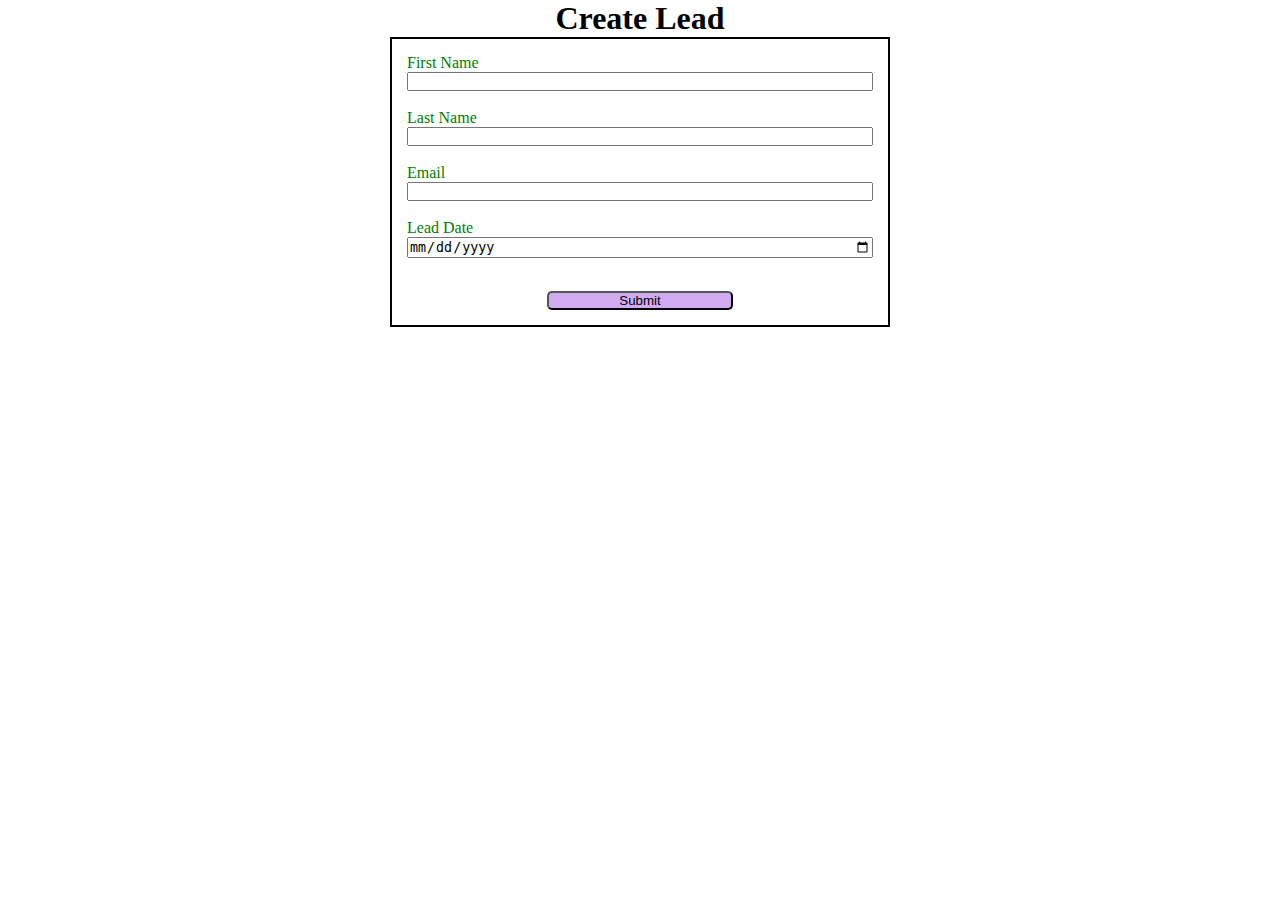
<file: index.html>
<!DOCTYPE html>
<html lang="en">
    <head>
        <meta charset="UTF-8">
        <meta name="viewport" content="width=device-width, initial-scale=1.0">
        <title>Web To Lead Form</title>
        <link rel="stylesheet" href="style.css">
        <script src="script.js"></script>
        <script src="https://www.google.com/recaptcha/api.js"></script>
    </head>
    <body>
        <h1>Create Lead</h1>
        <form action="https://webto.salesforce.com/servlet/servlet.WebToLead?encoding=UTF-8&orgId=00DWU000009yMbZ" method="POST" onsubmit="beforesubmit(event)">

            <input type=hidden name="oid" value="00DWU000009yMbZ">
            <input type=hidden name="retURL" value="https://shreyansh-thakur.github.io/Web-to-Lead-Form/thanks.html">
            <input type=hidden name="Lead_Date__c" class="outputdate">
            <input type=hidden name='captcha_settings' value='{"keyname":"Web_To_Lead_Form","fallback":"true","orgId":"00DWU000009yMbZ","ts":""}'>

            <label for="first_name">First Name</label><input  id="first_name" maxlength="40" name="first_name" size="20" type="text" required="true"/><br>

            <label for="last_name">Last Name</label><input  id="last_name" maxlength="80" name="last_name" size="20" type="text" required="true"/><br>

            <label for="email">Email</label><input  id="email" maxlength="80" name="email" size="20" type="text" required="true"/><br>

            <label for="lead_date">Lead Date</label><input type="date" required="true" class="inputdate"/>

            <!-- Lead Date:<span class="dateInput dateOnlyInput"><input  id="00NWU000016BZXx" name="00NWU000016BZXx" size="12" type="text" /></span><br> -->

            <div class="g-recaptcha" data-callback="capthaSuccess" data-sitekey="6LeR050rAAAAAJwC1fIdAwboiZ3b6VCOnB4e3g-z"></div><br>

            <input type="submit" name="submit" class="submit">

        </form>
    </body>
</html>
</file>
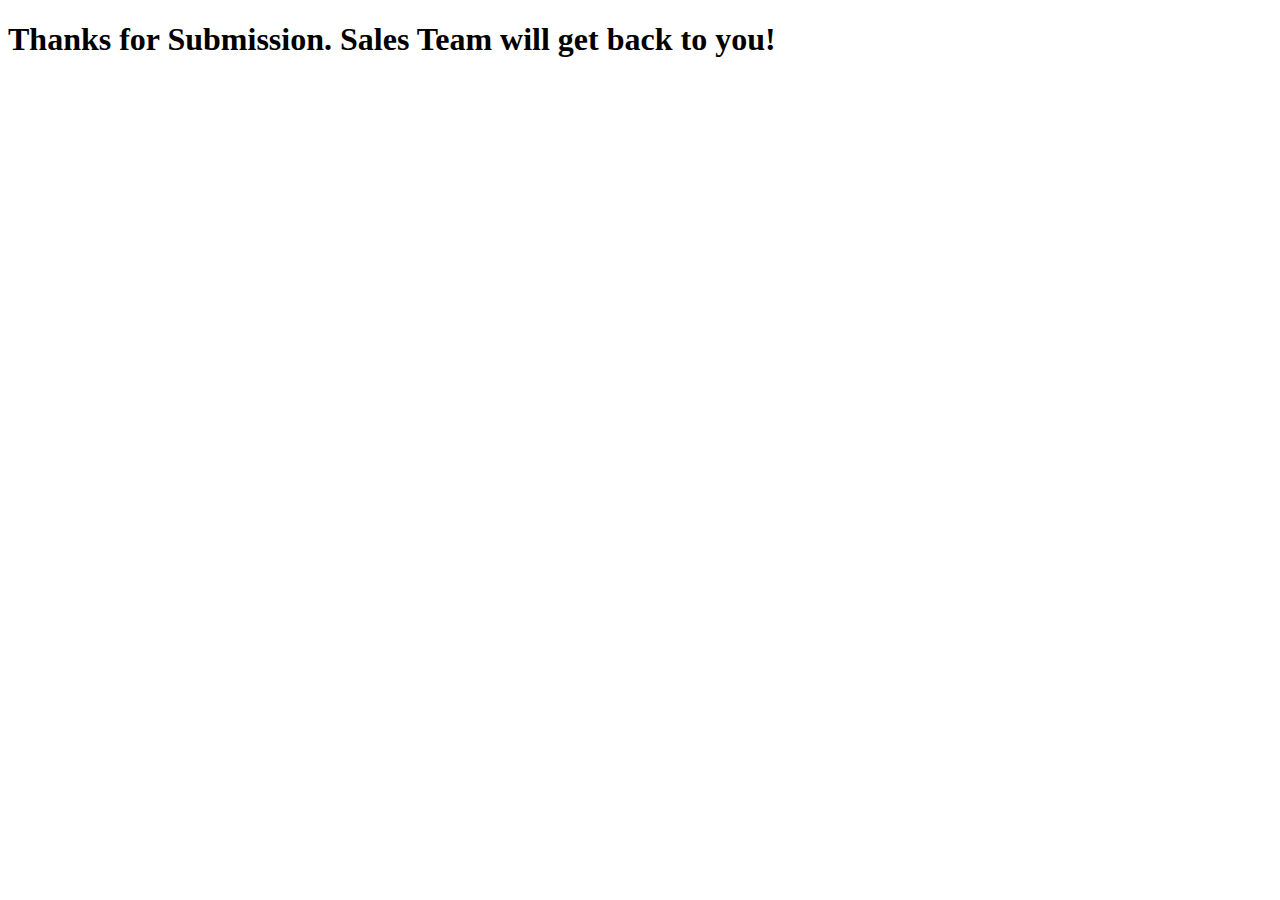
<file: thanks.html>
<!DOCTYPE html>
<html lang="en">
<head>
    <meta charset="UTF-8">
    <meta name="viewport" content="width=device-width, initial-scale=1.0">
    <title>Thank You</title>
</head>
<body>
    <h1>Thanks for Submission. Sales Team will get back to you!</h1>
</body>
</html>
</file>
<file: style.css>
*{
    margin: 0;
    padding: 0;
    box-sizing: border-box;
}

h1{
    text-align: center;
}

input,label{
    display: block;
}

label{
    color: green;
}
input{
    width: 100%;
}

.submit{
    margin: 15px auto 0 auto;
    width: 40%;
    background-color: rgb(209, 172, 243);
    border-radius: 5px;
}

form{
    min-width: 300px;
    max-width: 500px;
    margin: auto;
    border: 2px solid black;
    padding: 15px;
}
</file>
